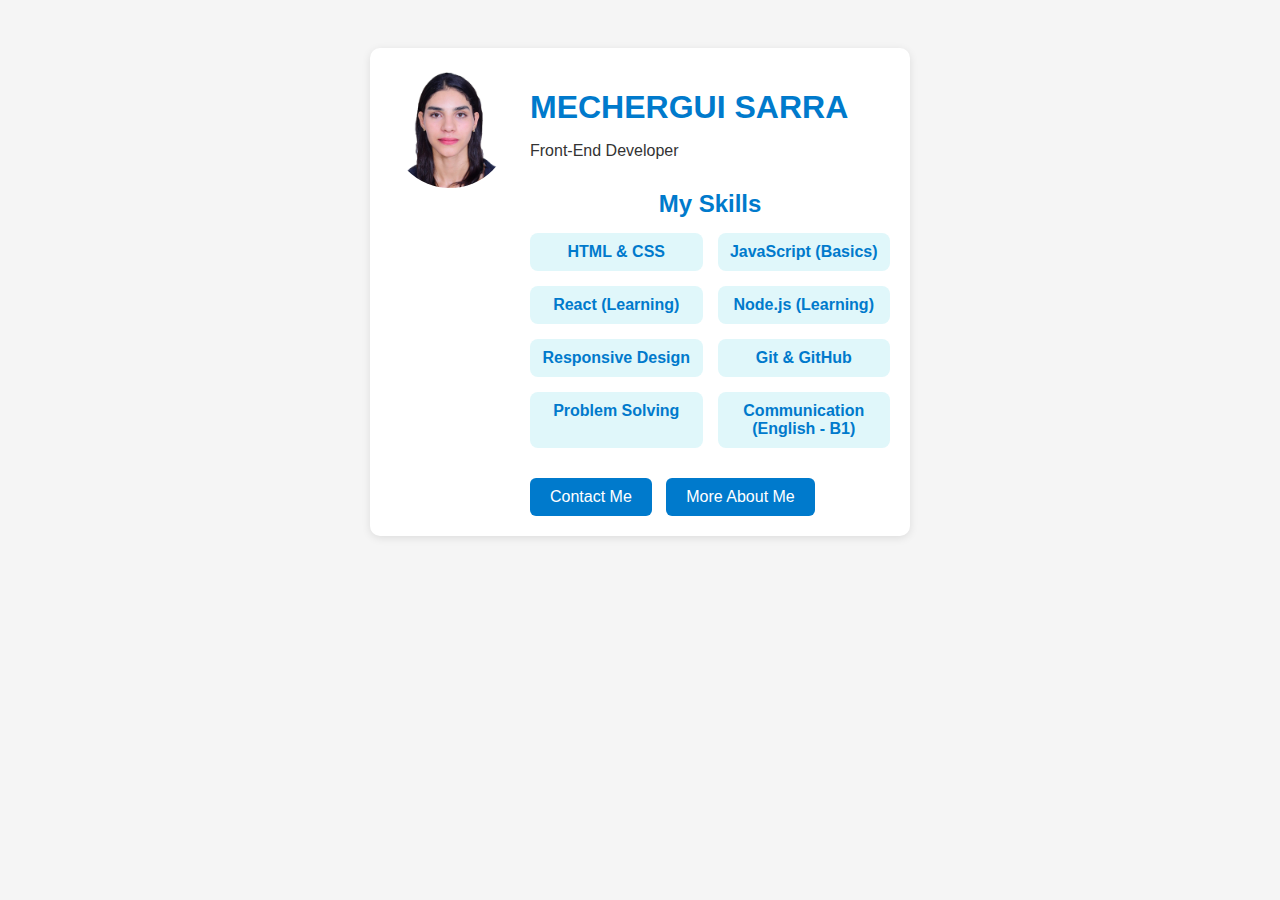
<file: index.html>
<!DOCTYPE html>
<html lang="en">
<head>
<meta charset="utf-8">
<title>Sarra's Profile Code</title>
<link href="style.css" rel="stylesheet">
</head>
<body>

    <div class="card">
    <img src="sarra.JPG" alt="Sarra Photo" class="profile-img">

    <div class="info">
    <h1 class="name">MECHERGUI SARRA</h1>
    <p class="bio">Front-End Developer</p>

    <h2 class="section-title">My Skills</h2>
    <div class="skills-grid">
      <div class="skill">HTML & CSS</div>
      <div class="skill">JavaScript (Basics)</div>
      <div class="skill">React (Learning)</div>
      <div class="skill">Node.js (Learning)</div>
      <div class="skill">Responsive Design</div>
      <div class="skill">Git & GitHub</div>
      <div class="skill">Problem Solving</div>
      <div class="skill">Communication (English - B1)</div>
    </div>

    <div class="buttons-group">
      <a href="mailto:mechrguisarah0@gmail.com" class="contact-btn">Contact Me</a>
      <a href="about.html" class="contact-btn">More About Me</a>
    </div>
    </div>
    </div>
</body>
</html>
</file>
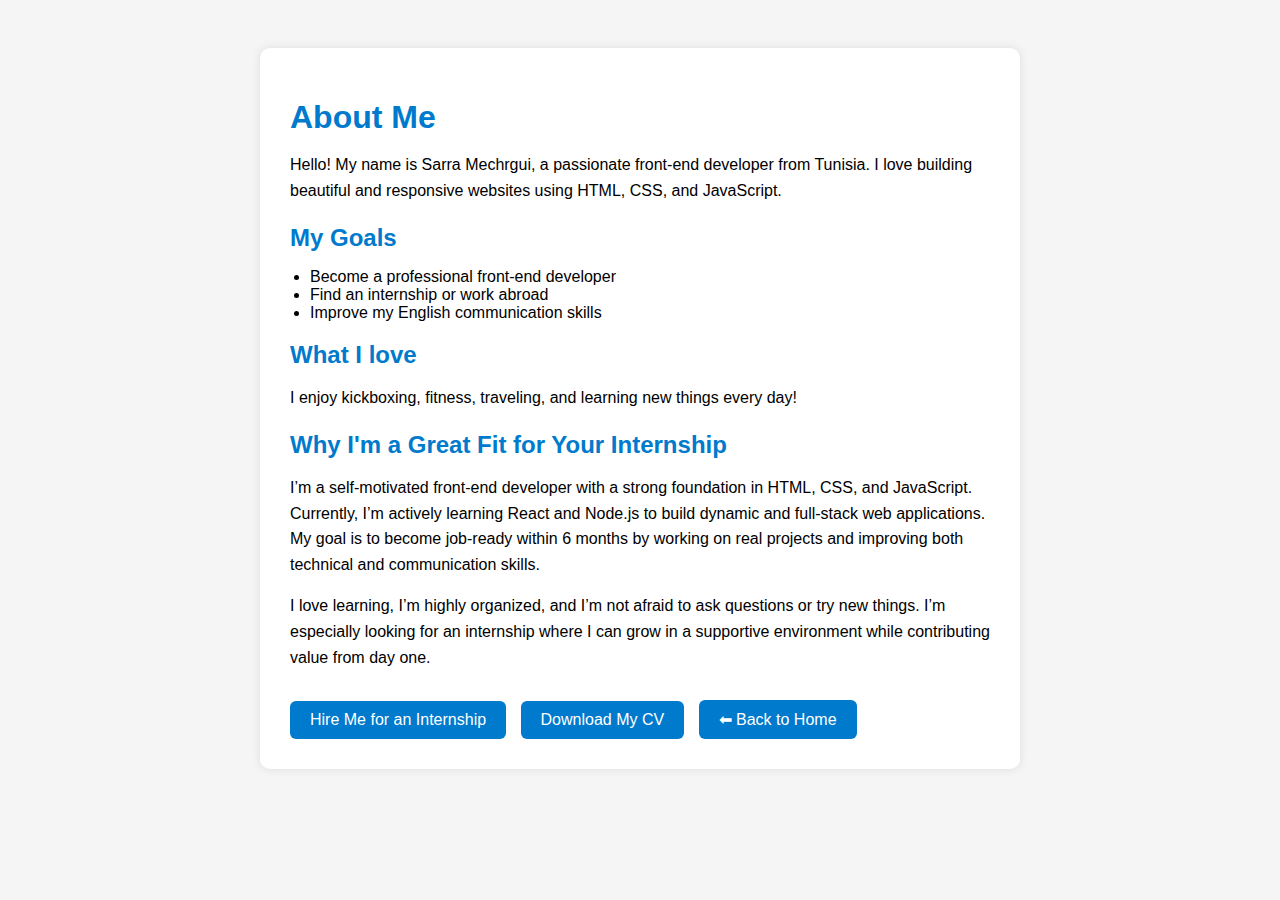
<file: about.html>
<!DOCTYPE html>
<html lang="en">
<head>
  <meta charset="UTF-8">
  <title>About Me - Sarra</title>
  <link rel="stylesheet" href="style.css">
</head>
<body>

  <div class="about-container">
    <h1>About Me</h1>
    <p>Hello! My name is Sarra Mechrgui, a passionate front-end developer from Tunisia. I love building beautiful and responsive websites using HTML, CSS, and JavaScript.</p>
    
    <h2>My Goals</h2>
    <ul>
      <li>Become a professional front-end developer</li>
      <li>Find an internship or work abroad</li>
      <li>Improve my English communication skills</li>
    </ul>

    <h2>What I love</h2>
    <p>I enjoy kickboxing, fitness, traveling, and learning new things every day!</p>

    <h2>Why I'm a Great Fit for Your Internship</h2>
    <p>
      I’m a self-motivated front-end developer with a strong foundation in HTML, CSS, and JavaScript. Currently, I’m actively learning React and Node.js to build dynamic and full-stack web applications. My goal is to become job-ready within 6 months by working on real projects and improving both technical and communication skills.
    </p>
    <p>
      I love learning, I’m highly organized, and I’m not afraid to ask questions or try new things. I’m especially looking for an internship where I can grow in a supportive environment while contributing value from day one.
    </p>

    <div class="buttons-group">
      <a href="mailto:mechrguisarah0@gmail.com" class="contact-btn">Hire Me for an Internship</a>
      <a href="Sarra_Mechergui_CV.pdf" class="contact-btn" download>Download My CV</a>
      <a href="index.html" class="contact-btn">⬅ Back to Home</a>
    </div>
  </div>

</body>
</html>
</file>
<file: style.css>
body {
  background-color: #f5f5f5;
  font-family: arial, sans-serif;
  padding: 40px;
}

.card {
  background-color: #fff;
  max-width: 500px;
  margin: auto;
  display: flex;
  padding: 20px;
  border-radius: 10px;
  box-shadow: 0 2px 8px rgba(0, 0, 0, 0.1);
}

.profile-img {
  border-radius: 50%;
  margin-right: 20px;
  width: 120px;
  height: 120px;
  animation: fadeIn 1s ease-in-out;
}

.info {
  flex: 1;
}

.name {
  color: #007acc;
  margin-bottom: 10px;
  animation: slideIn 1s ease-in-out;
}

.bio {
  color: #333;
  margin-bottom: 15px;
}

.section-title {
  color: #007acc;
  margin: 30px 0 15px;
  text-align: center;
}

.skills-grid {
  display: grid;
  grid-template-columns: repeat(auto-fit, minmax(120px, 1fr));
  gap: 15px;
  margin-top: 10px;
}

.skill {
  background-color: #e0f7fa;
  color: #007acc;
  padding: 10px;
  border-radius: 8px;
  text-align: center;
  font-weight: bold;
  transition: transform 0.2s;
}

.skill:hover {
  transform: scale(1.05);
}

.contact-btn {
  display: inline-block;
  padding: 10px 20px;
  background-color: #007acc;
  color: white;
  text-decoration: none;
  border-radius: 6px;
  transition: background-color 0.3s ease;
  margin-top: 10px;
}

.contact-btn:hover {
  background-color: #005f99;
}

.about-container {
  max-width: 700px;
  margin: auto;
  background-color: #fff;
  padding: 30px;
  border-radius: 10px;
  box-shadow: 0 0 10px rgba(0,0,0,0.1);
}

.about-container h1,
.about-container h2 {
  color: #007acc;
  margin-bottom: 10px;
}

.about-container ul {
  padding-left: 20px;
}

.about-container p {
  margin-bottom: 15px;
  line-height: 1.6;
}

.buttons-group {
  margin-top: 20px;
}

.buttons-group a {
  margin-right: 10px;
}

@media (max-width: 600px) {
  .card {
    flex-direction: column;
    align-items: center;
    text-align: center;
  }

  .profile-img {
    margin-right: 0;
    margin-bottom: 15px;
  }

  .about-container {
    padding: 20px;
  }
}

@keyframes fadeIn {
  from { opacity: 0; transform: scale(0.8); }
  to { opacity: 1; transform: scale(1); }
}

@keyframes slideIn {
  from { opacity: 0; transform: translateX(-50px); }
  to { opacity: 1; transform: translateX(0); }
}
</file>
